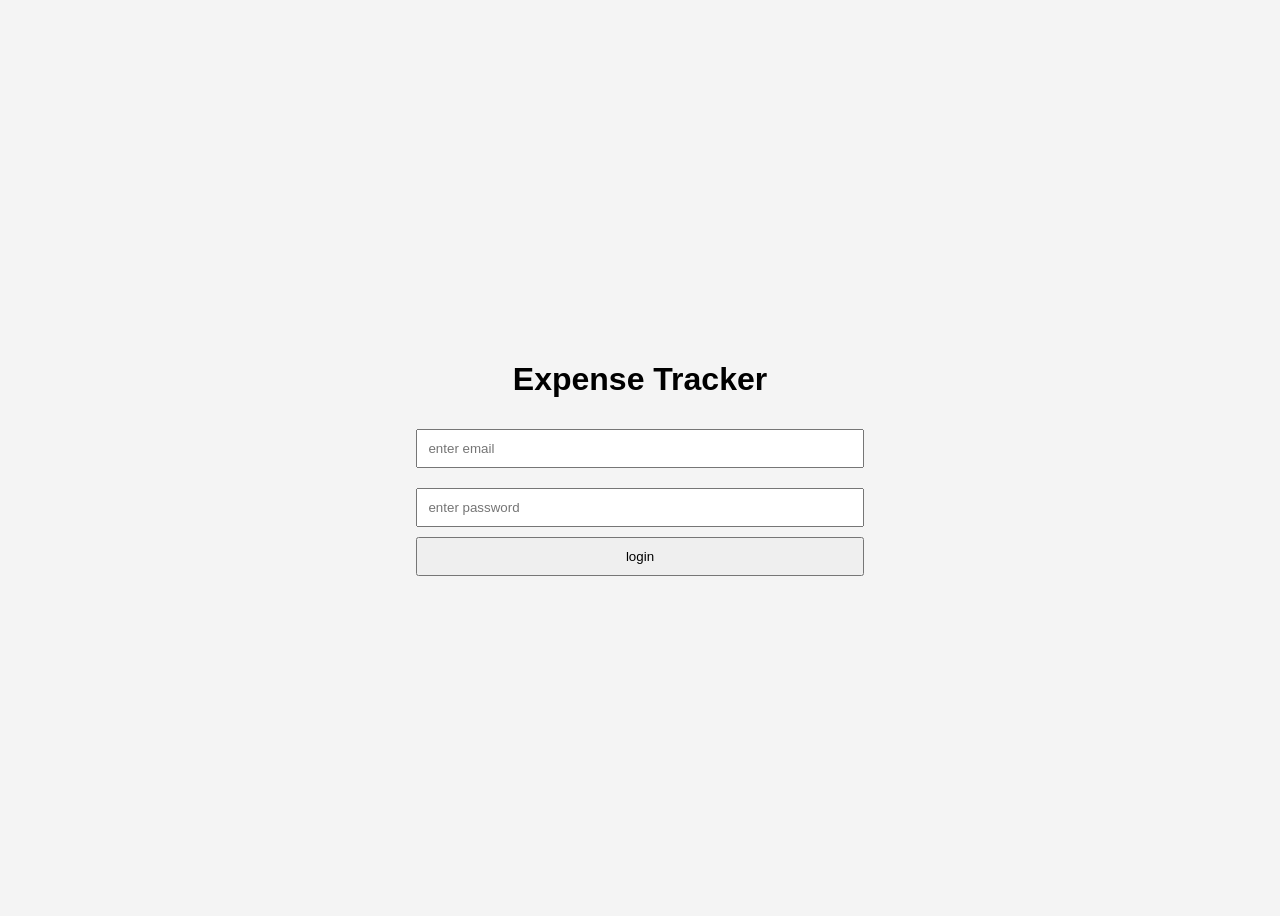
<file: index.html>
<!DOCTYPE html>
<html>
    <head>
        <title>Expense Tracker</title>
        <link rel="stylesheet"href="style.css">
    </head>
    <body>
        <div class="container">
            <h1>Expense Tracker</h1>
            <form onsubmit="login(event)">
                <input type="email" placeholder="enter email" required>
                <input type="password" placeholder="enter password" required>
                <button type="submit">login</button>
            </form>
        </div>
        <script>
            function login(event){
                event.preventDefault();
                alert("login successful!");
            }
        
        </script>
        <script src="script.js"></script>
    </body>
</html>
</file>
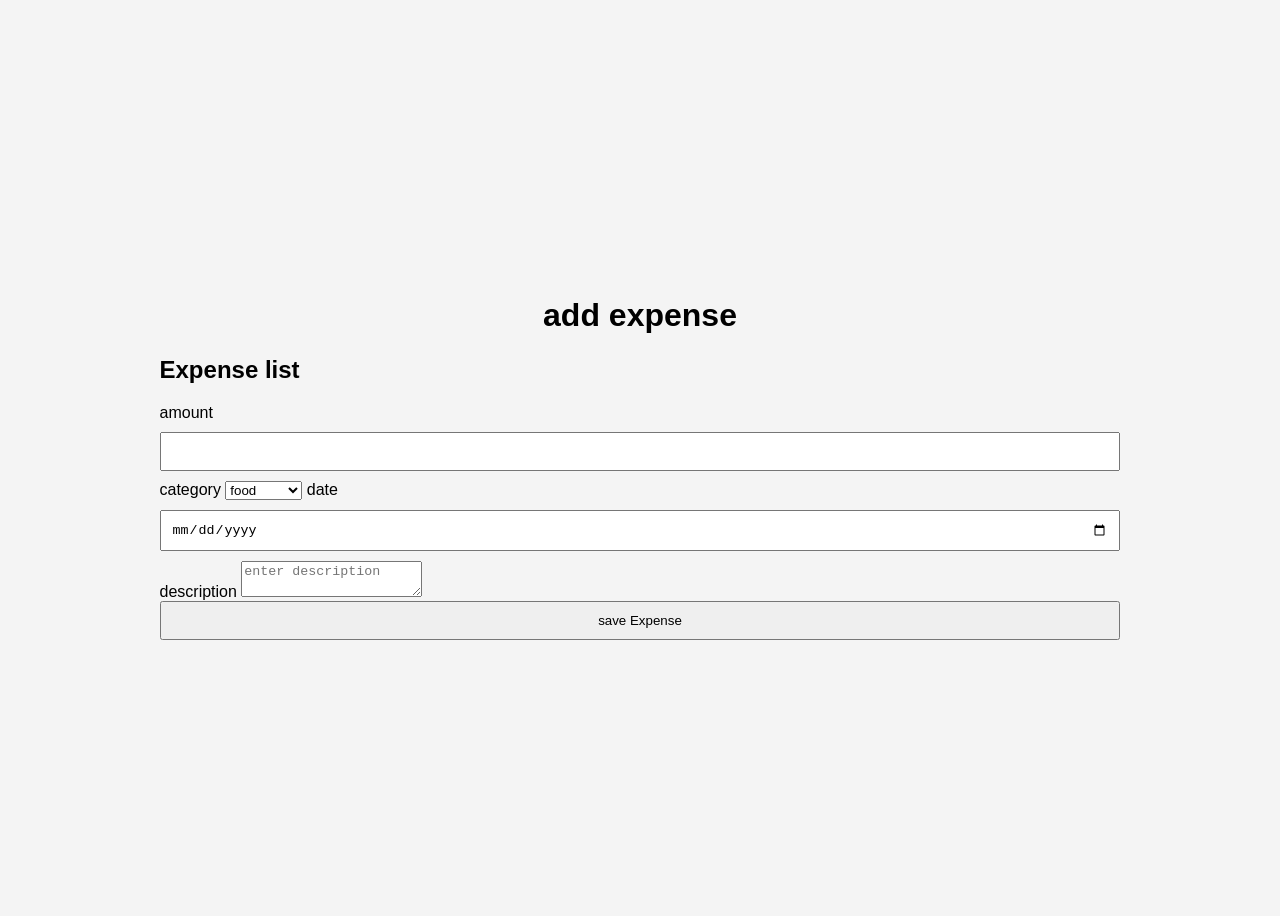
<file: add_expense.html>
<!DOCTYPE html>
<html lanf="en">
    <head>
        <meta charset="UTF-8">
        <meta name="viewport" content="width=device-eidth,initial-scale=1.0">
        <title>Add Expenser</title>
        <link rel="stylesheet" href="style.css">
    </head>
    <body>
        <div class="form-container">
            <h1>add expense</h1>
            <form>
                <h2>Expense list</h2>
                <div id="expenseList"></div>
                <label>amount</label>
                <input type="number" id="amount" placehlder="enter amount">
                <label>category</label>
                <select id="category">
                    <option>food</option>
                    <option>travel</option>
                    <option>shopping</option>
                    <option>bills</option>
                    <option>other</option>
                </select>
                <label>date</label>
                <input type="date" id="date">
                <label>description</label>
                <textarea id="description" placeholder="enter description"></textarea>
                <button type="button" onclick="saveExpenser()">
                    save Expense
                </button>
            </form>
        </div>
        <script src="script.js"></script>
    </body>
</html>
</file>
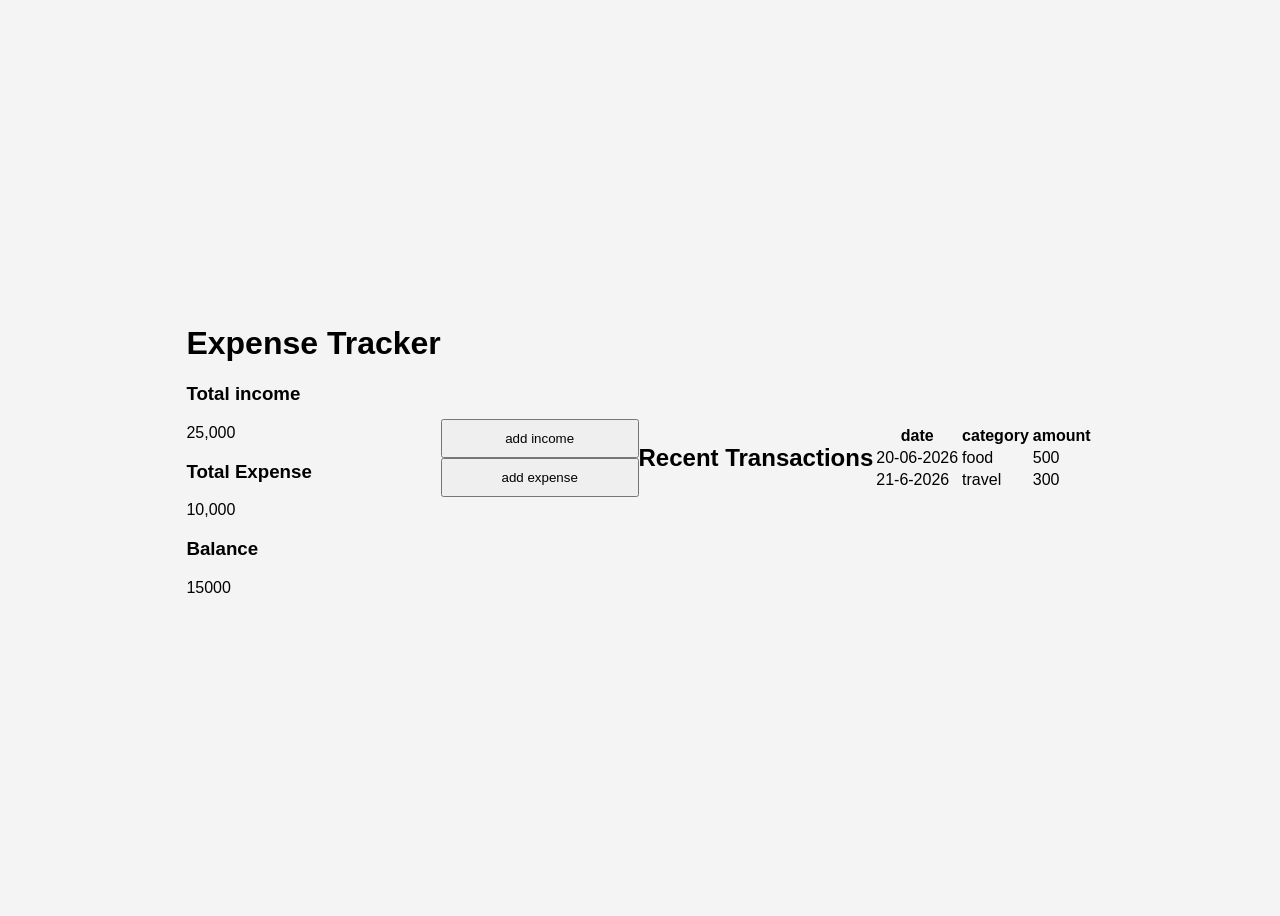
<file: Dashboard.html>
<!DOCTYPE html>
<html lang="en">
    <head>
        <meta charset="UTF=8">
        <meta name="viewport" content="width=device-width,initial-scale=1.0">
        <title>Expense Tracker Dashboard</title>
        <link rel="stylesheet" href="style.css">
    </head>
    <body>
    <div class="dashboard">
        <h1>Expense Tracker</h1>
        <div class="card">
            <h3>Total income</h3>
            <p>25,000</p>
        </div>
        <div class="card">
            <h3>Total Expense</h3>
            <p>10,000</p>
        </div>
        <div class="card">
            <h3>Balance</h3>
            <p>15000</p>
        </div>
    </div>
    <div class="button">
        <button onclick="window.location.href='add_expense.html'">
            add income
        </button>
        <button onclick="window.location.href='add_expense.html'">
            add expense
        </button>
    </div>
    <h2>Recent Transactions</h2>
    <table>
        <tr>
            <th>date</th>
            <th>category</th>
            <th>amount</th>
        </tr>
        <tr>
            <td>20-06-2026</td>
            <td>food</td>
            <td>500</td>
        </tr>
        <tr>
            <td>21-6-2026</td>
            <td>travel</td>
            <td>300</td>
        </tr>
    </table>
</div>
</body>
</html>
</file>
<file: style.css>
body{
    font-family:Arial,sans-serif;
    background-color:#f4f4f4;
    display:flex;
    justify-content:center;
    align-items:center;
    height:100vh;
}
container{
    background:white;
    padding:30px;
    border-radius:10px;
    width: 300px;
    box-shadow:0 0 10px rgba(0,0,0,0,2);

}
h1{
    text-align:center;
}
input{
    width:100%;
    padding:10px;
    margin:10px 0;
    box-sizing:border-box;
}
button{
    width:100%;
    padding:10px;
    cursor:pointer;
}
</file>
